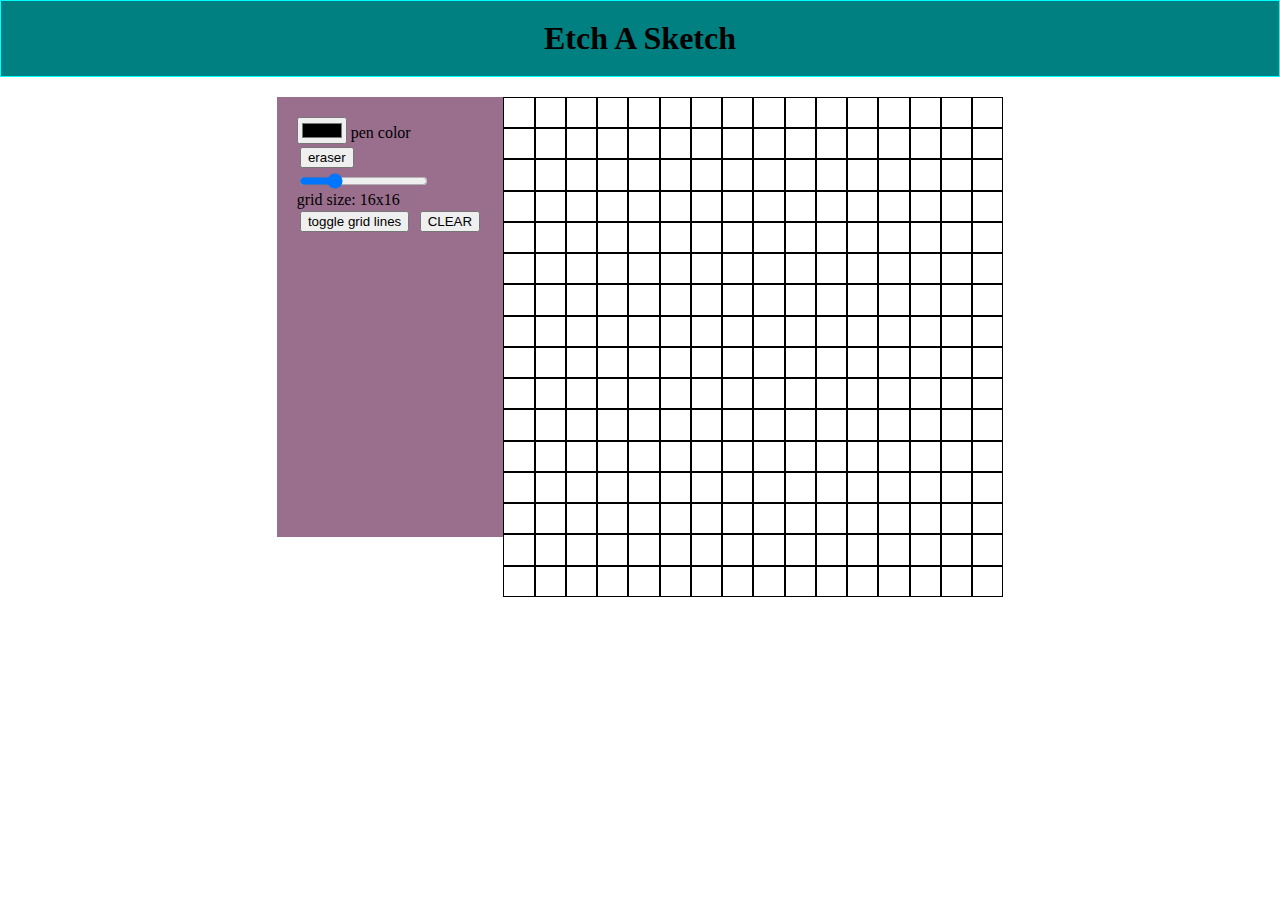
<file: index.html>
<!DOCTYPE html>
<html lang="en">
<head>
    <meta charset="UTF-8">
    <meta http-equiv="X-UA-Compatible" content="IE=edge">
    <meta name="viewport" content="width=device-width, initial-scale=1.0">
    <title>Etch-A-Sketch</title>
    <link rel="stylesheet" href="reset.css">
    <link rel="stylesheet" href="style.css">
    
</head>
<body>

    <div class='banner'>
        <h1>Etch A Sketch</h1q>
      </div>
      
      <div class='main'>
        <p></p>
        <div class='controls'>
            <div>
                <input type="color" id="color-btn" name="color-btn" value="#000">
                <label for="color-btn">pen color</label>
            </div>
            <button class="eraser-btn">eraser</button>
            <div class='slider-box'>
            <input id='slider' class="pie" type="range" id='grid-size' name='grid-size' value='16' min='1' max='60' onchange='rangeSliderValue(this.value)'>
            <label for="grid-size"></label>
            </div>
            <p id= 'grid-size-display'>grid size: 16x16</p>
            <button class="grid-lines-btn">toggle grid lines</button>
            <button class ='clear-btn'>CLEAR</button>
        </div>
        <div class='board'></div>
      </div>
    
</body>

<script src="script.js"></script>

</html>
</file>
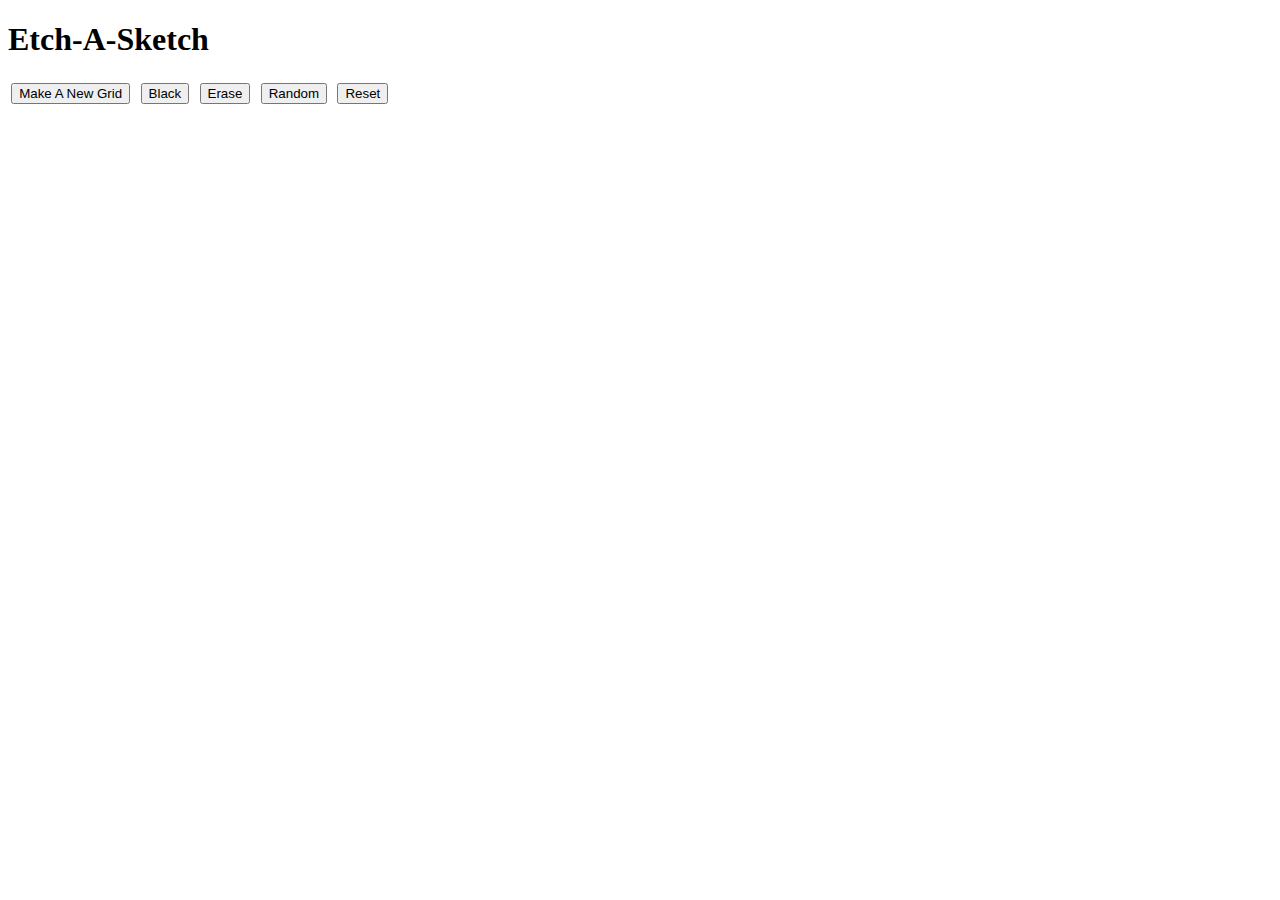
<file: scratchHTML.html>
<!DOCTYPE html>
<html lang="en">
<head>
    <meta charset="UTF-8">
    <meta http-equiv="X-UA-Compatible" content="IE=edge">
    <meta name="viewport" content="width=device-width, initial-scale=1.0">
    <title>Etch-A-Sketch</title>
    <link rel="stylesheet" href="style.css">
</head>
<body>

    <div id="main">
        <div><h1>Etch-A-Sketch</h1></div>
        <div id="boxParent"></div>
         <div id="controls">
            <button onclick="makeGrid();">Make A New Grid</button>
            <button>Black</button>
            <button>Erase</button>
            <button>Random</button>
            <button>Reset</button>
         </div>
         
         
    </div>
    
</body>

<script src="script.js"></script>

</html>
</file>
<file: style.css>
.banner {
    background-color: teal;
    margin: auto;
    border: aqua solid 1px;
    text-align: center;
  }
  
  .main {
    display: flex;
    padding: 20px;
    /* border: black solid 1px; */
    margin: 0px 80px;
    height: 700px;
    justify-content: center;
  }
  
  .controls {
    /* border: red solid 1px; */
    padding: 20px;
    height: 400px;
    background-color: rgb(153, 111, 141);
  }
  
  .board {
    display: grid;
    /* border: green solid 1px; */
    width: 500px;
    height: 500px;
  }

  button {
      margin: .2rem;
  }
</file>
